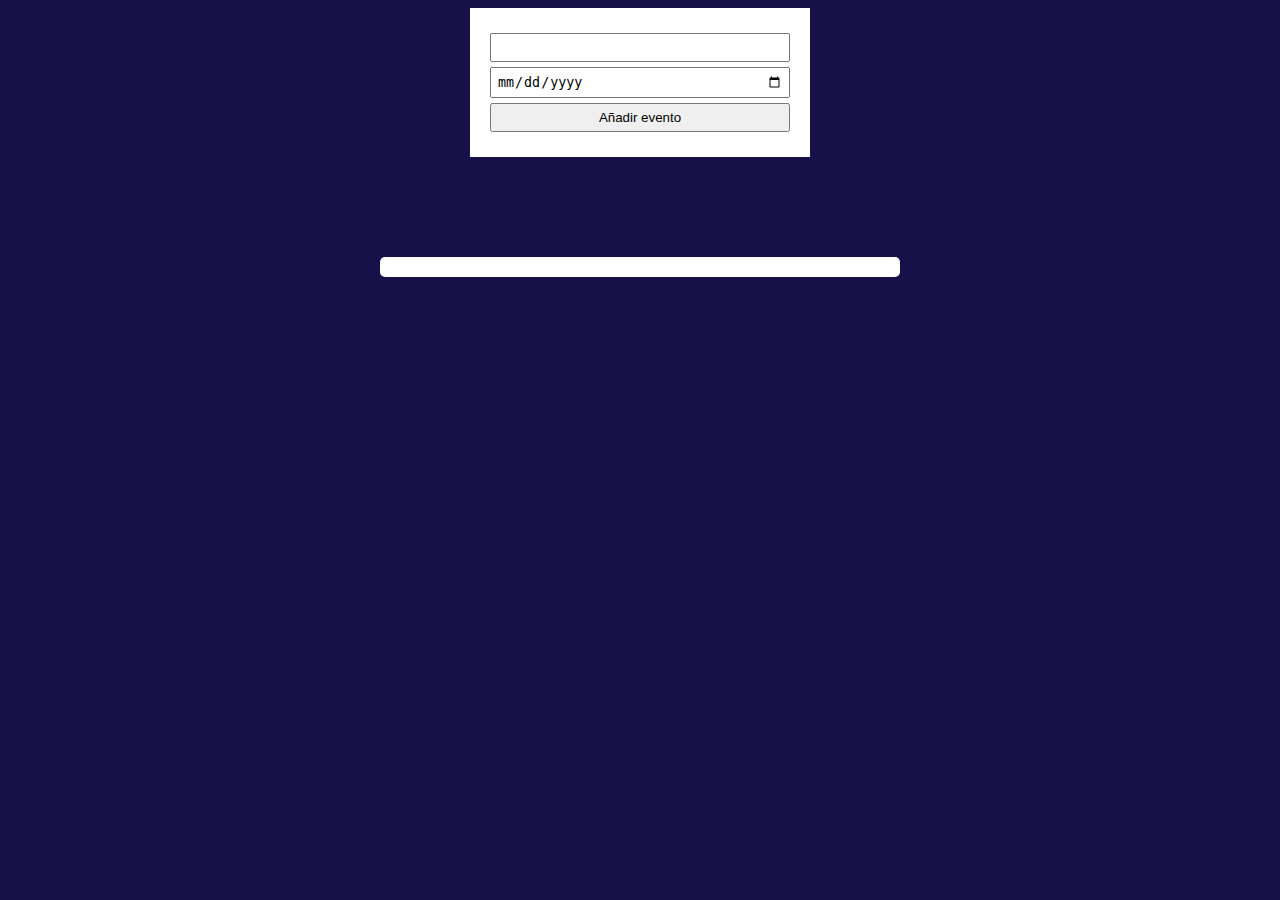
<file: contador-dias/index.html>
<!DOCTYPE html>
<html lang="en">
  <head>
    <meta charset="UTF-8" />
    <meta http-equiv="X-UA-Compatible" content="IE=edge" />
    <meta name="viewport" content="width=device-width, initial-scale=1.0" />
    <link rel="icon" type="image/png" href="/contador-dias/img/favicon.png"/>
    <title>Event counter</title>
    <link rel="stylesheet" href="main.css" />
  </head>
  <body>
    <div id="app">
      <div class="form">
        <form action="">
          <input type="text" id="eventName" />
          <input type="date" id="eventDate" />
          <input type="submit" id="bAdd" value="Añadir evento" />
        </form>
      </div>
      <div id="eventsContainer">

      </div>
    </div>

    <script src="main.js"></script>
  </body>
</html>
</file>
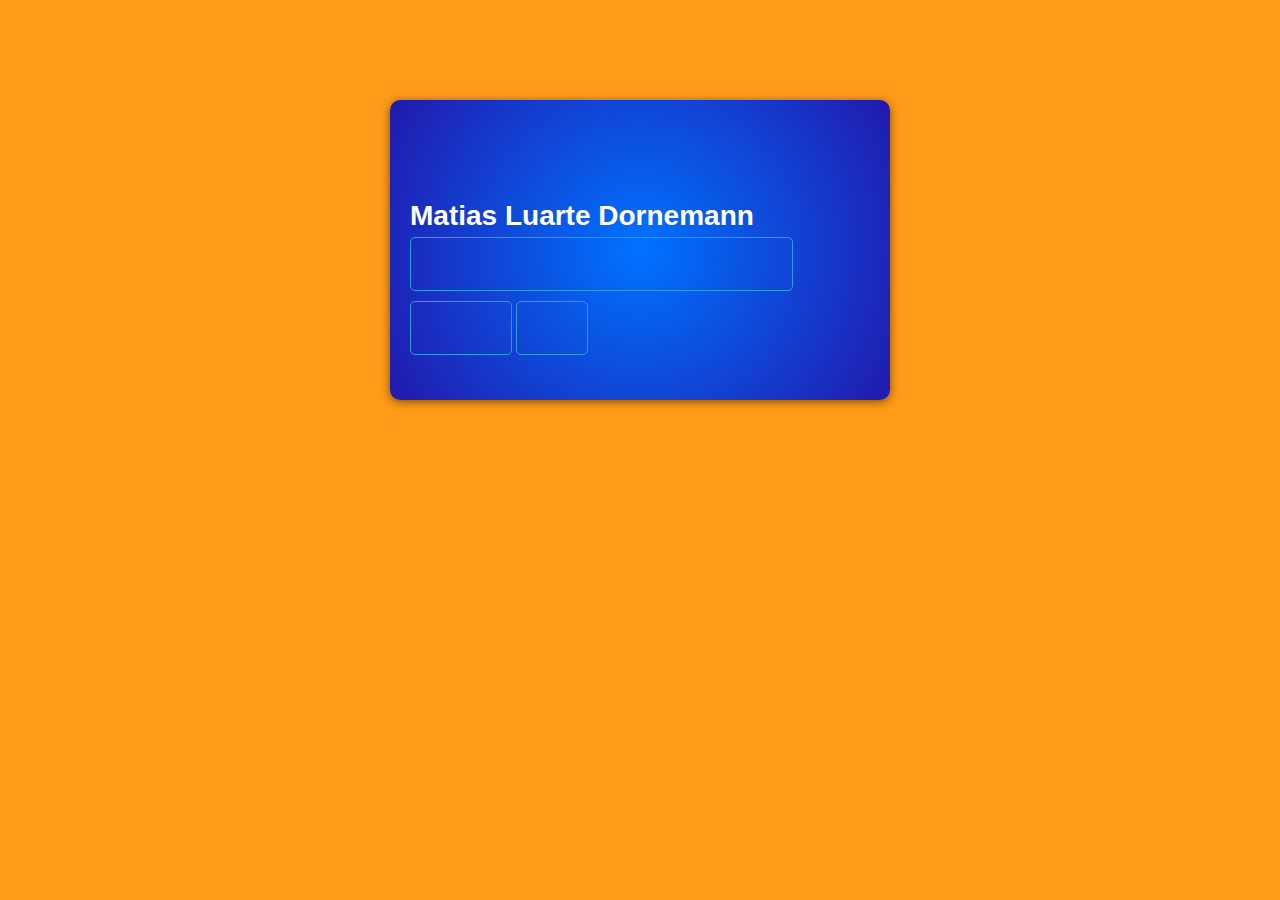
<file: input-con-mascara/index.html>
<!DOCTYPE html>
<html lang="en">
<head>
    <meta charset="UTF-8">
    <meta http-equiv="X-UA-Compatible" content="IE=edge">
    <meta name="viewport" content="width=device-width, initial-scale=1.0">
    <title>Mascara</title>
    <link rel="stylesheet" href="main.css">
</head>
<body>
    <div id="app">
        <div class="card">
            <div class="holder">Matias Luarte Dornemann</div>
            <input type="text" id="inputCard"/>
            <input type="text" id="inputDate"/>
            <input type="text" id="inputCVV"/>
        </div>
    </div>
    <script src="main.js"></script>
</body>
</html>
</file>
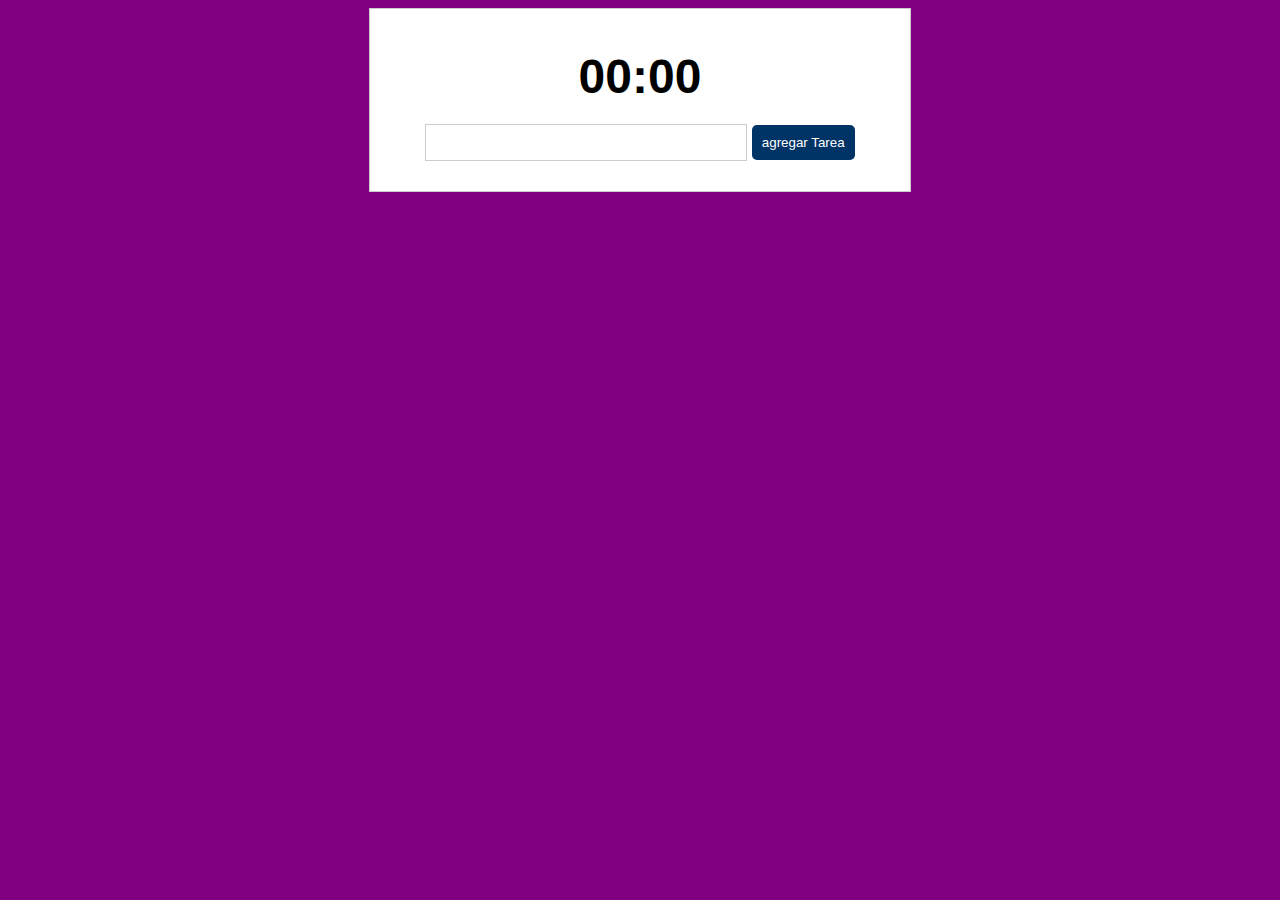
<file: pomodoroApp/index.html>
<!DOCTYPE html>
<html lang="en">
<head>
    <meta charset="UTF-8">
    <meta http-equiv="X-UA-Compatible" content="IE=edge">
    <meta name="viewport" content="width=device-width, initial-scale=1.0">
    <link rel="icon" type="image/png" href="/pomodoroApp/img/icons8-digital-clock-48.png"/>
    <title>Pomodoro</title>
    <link rel="stylesheet" href="main.css">
</head>
<body>
    <div id="app">
        <div id="time">
            <div id="value"></div>
            <div id="taskName"></div>
        </div>

        <div class="tasks-container">
            <div class="form">
                <form action="" id="form">
                    <input type="text" id="itTask">
                    <input type="submit" id="bAdd" value="agregar Tarea">
                </form>
            </div>
            <div id="tasks">
                
            </div>
        </div>
    </div>


    <script src="main.js"></script>
</body>
</html>
</file>
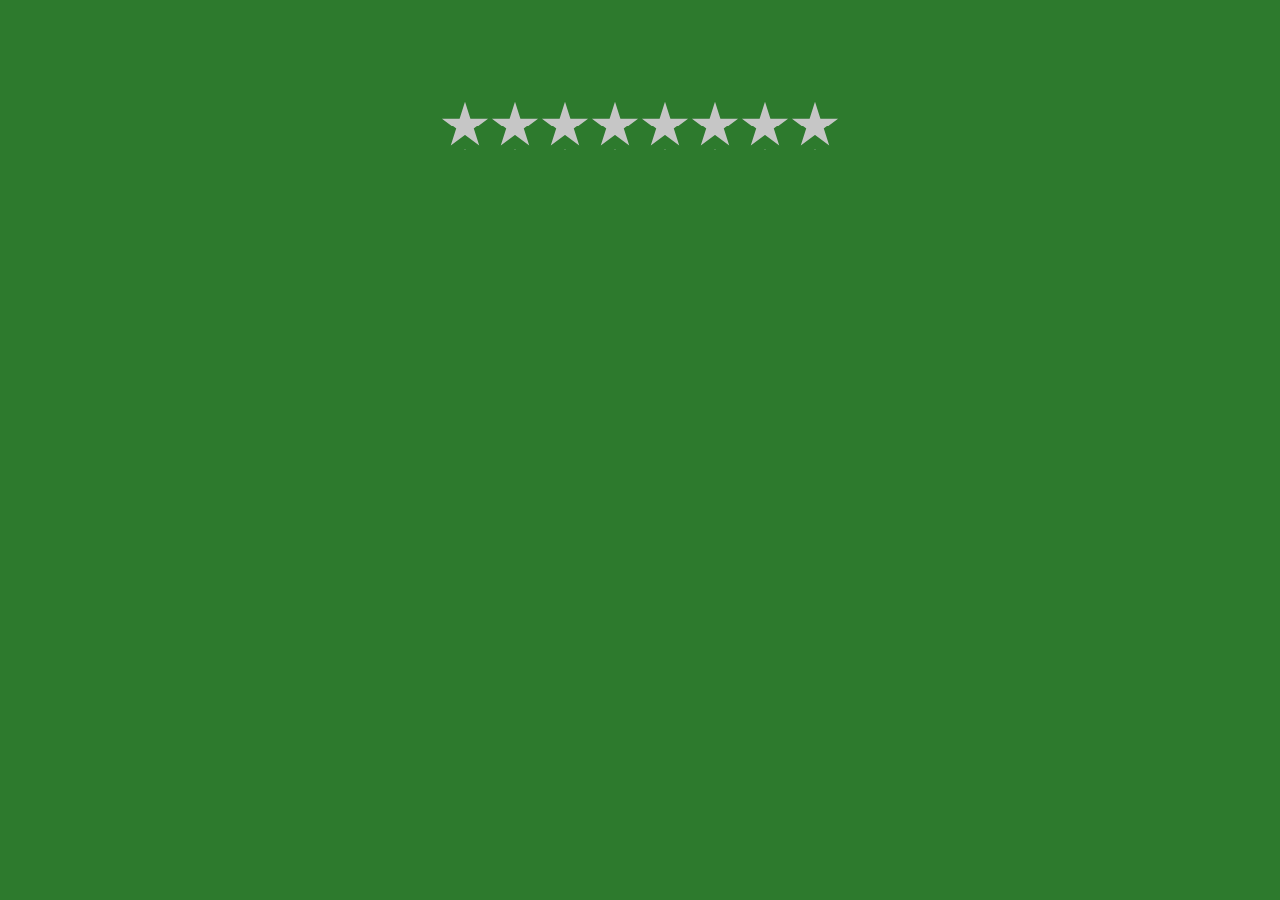
<file: Rating/index.htm>
<!DOCTYPE html>
<html lang="en">
<head>
    <meta charset="UTF-8">
    <meta http-equiv="X-UA-Compatible" content="IE=edge">
    <meta name="viewport" content="width=device-width, initial-scale=1.0">
   
    <link rel="stylesheet" href="main.css">
    <title>Rating-app</title>

</head>
<body>

    <div id="app">
        <div class="rating"></div>
    </div>

    <script src="main.js"></script>
</body>
</html>
</file>
<file: contador-dias/main.css>
body {
  font-family: Arial, Helvetica, sans-serif;
  background-color: rgb(23, 17, 74);
}

.form {
  background-color: white;
  padding: 20px;
  width: 300px;
  margin: 0 auto;
}
button {
  border: none;
  background-color: red;
  padding: 5px;
  color: white;
  border-radius: 5px;
}

.form input {
  margin: 5px 0;
  padding: 5px;
  display: block;
  width: 100%;
  box-sizing: border-box;
}
input[type="button"] {
  border: none;
  background-color: #1860a8;
  color: white;
  padding: 10px;
  border-radius: 5px;
}

#eventsContainer {
  background-color: white;
  border-radius: 5px;
  padding: 10px;
  width: 500px;
  margin: 100px auto;
  display: flex;
  flex-direction: column;
  gap: 5px;
}

.event {
  border: solid 1px #ccc;
  padding: 10px;
  display: flex;
  align-items: center;
  justify-content: center;
}

.event .days {
  text-align: center;
  width: 100px;
}
.event .days .days-number {
  font-size: 30px;
  font-weight: bold;
  display: block;
}
.event .event-name {
  padding: 10px;
  width: 200px;
}
.event .event-date {
  padding: 10px;
  width: 100px;
}
.event .actions {
  padding: 10px;
}
</file>
<file: input-con-mascara/main.css>
body {
    font-family: Arial, Helvetica, sans-serif;
    background-color: rgb(255, 155, 24);
  }
  .card {
    width: 500px;
    height: 300px;
    border-radius: 10px;
    padding: 50px 20px 0 20px;
    box-sizing: border-box;
    background: rgb(0, 114, 255);
    background: radial-gradient(
      circle,
      rgba(0, 114, 255, 1) 1%,
      rgba(33, 25, 173, 1) 100%
    );
    margin: 100px auto;
    box-shadow: 0 2px 10px rgba(0, 0, 0, 0.5);
  }
  
  .card input {
    font-size: 28px;
    padding: 10px;
    border: solid 1px rgb(45, 154, 226);
    color: white;
    border-radius: 5px;
    background-color: transparent;
    margin: 5px 0;
    outline: none;
  }
  
  .card #inputCard::before {
    content: "Card Number";
    position: relative;
    width: 100px;
    height: 100px;
  }
  
  .holder {
    color: white;
    font-weight: bold;
    font-size: 28px;
    padding-top: 50px;
  }
  .card #inputDate {
    width: 80px;
  }
  .card #inputCVV {
    width: 50px;
  }
</file>
<file: pomodoroApp/main.css>
body{
    font-family: Arial, Helvetica, sans-serif;
    background-color: purple;
}

#app{
    background-color: white;
    width: 500px;
    margin: 0 auto;
    border: solid 1px #ccc;
    padding: 20px;
}

#time{
    text-align: center;
    padding: 20px 0;
}

#time #value{
    font-size: 48px;
    font-weight: bolder;
}

.form{
    display: flex;
    justify-content: center;
}

input[type="text"]{
    padding: 10px;
    border: solid 1px #ccc;
    width: 300px;
}

button,
input[type="submit"]{
    border: none;
    background-color:#003366;
    color: white;
    padding: 10px;
    border-radius: 5px;
}

#tasks {
    display: flex;
    flex-direction: column;
    gap: 10px;
    margin-top: 10px;
}
.task {
    display: flex;
    gap: 10px;
    align-items: center;
}
.task .completed {
    display: flex;
    align-items: center;
    gap: 10px;
}
  
.done {
    display: inline-block;
    padding: 5px;
    background-color: #ccc;
}
</file>
<file: Rating/main.css>
body {
    background-color: rgb(45, 122, 45);
}

.rating {
    margin-top: 100px;
    display: flex;
    justify-content: center;
}

.item {
    background-color: rgb(198, 198, 198);
    -webkit-mask-image: url(star.svg);
    mask-image: url(star.svg);
    width: 50px;
    height: 50px;
    cursor: pointer;
}

.item-full {
    background-color: rgb(255, 237, 35);
}
</file>
